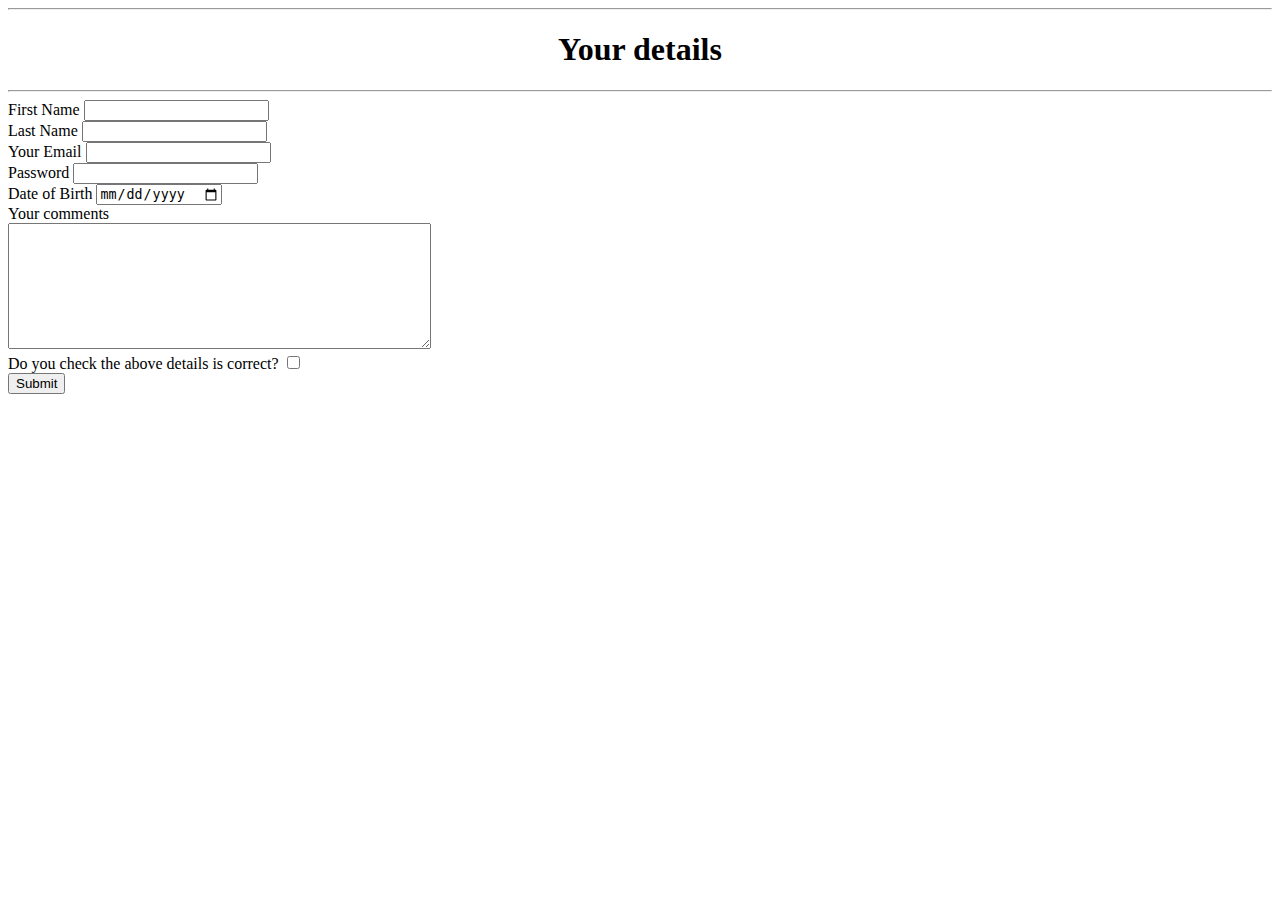
<file: details.html>
<!DOCTYPE html>
<html lang="en" dir="ltr">
  <head>
    <meta charset="utf-8">
    <title>Details</title>
  </head>
  <body>
    <hr>
    <center><h1>Your details</h1></center>
    <hr>
    <form  action="mailto:janagan00709@gmail.com" method="post" enctype="text/plain">
      <label>First Name</label>
      <input type="text" name="First Name" value=""><br>
      <label>Last Name</label>
      <input type="text" name="Last Name" value=""><br>
      <label>Your Email</label>
      <input type="email" name="Your Name" value=""><br>
      <label>Password</label>
      <input type="password" name="Password" value=""><br>
      <label>Date of Birth</label>
      <input type="date" name="dob" value=""><br>
      <label>Your comments</label><br>
      <textarea name="feedback" rows="8" cols="50"></textarea><br>
      <label>Do you check the above details is correct?</label>
      <input type="checkbox" name="" value=""><br>
      <input type="submit" name="">
    </form>
  </body>
</html>
</file>
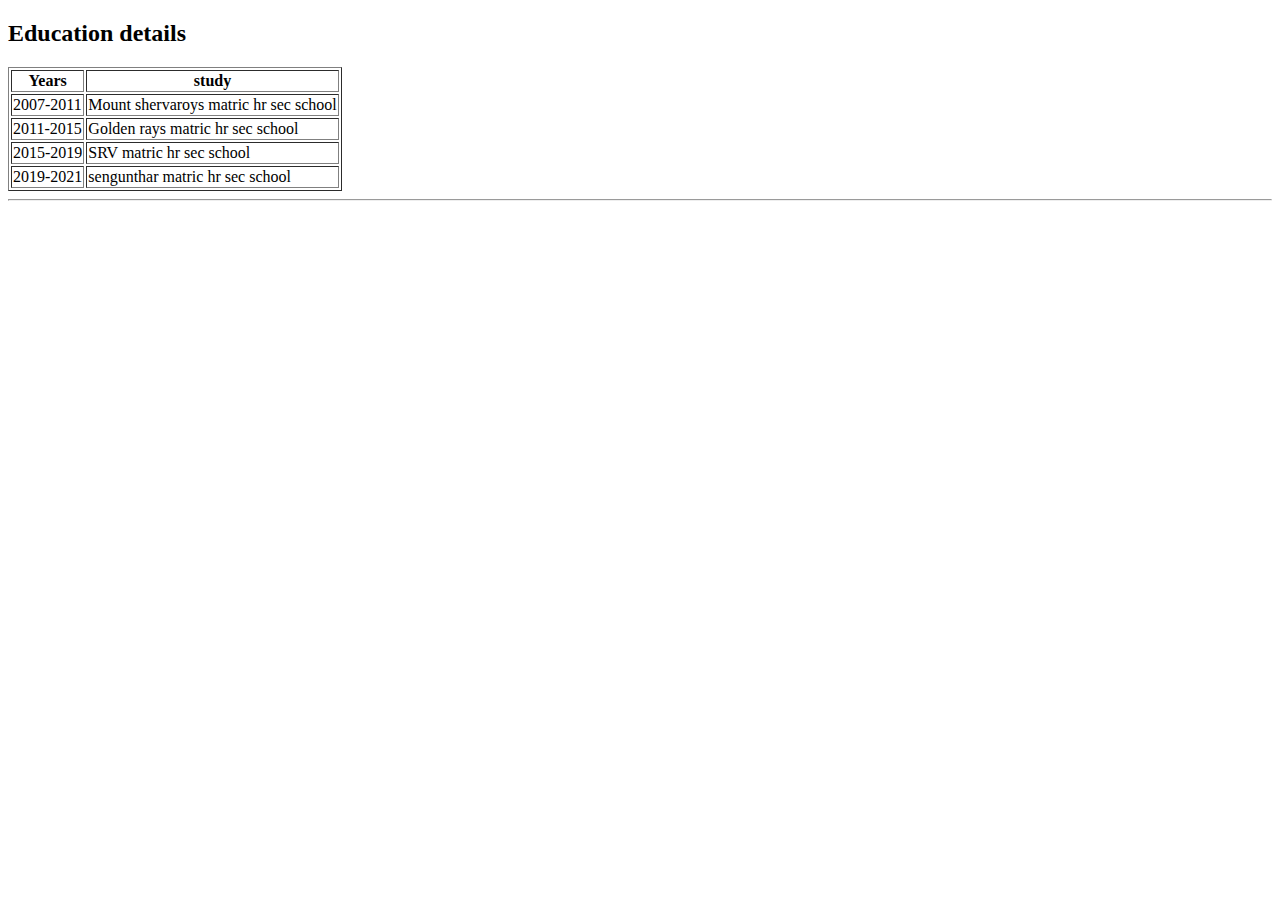
<file: education.html>
<!DOCTYPE html>
<html lang="en" dir="ltr">
  <head>
    <meta charset="utf-8">
    <title>more details</title>
  </head>
  <body>
    <h2>Education details</h2>
    <table border="1">
      <thead>
        <tr>
          <th>Years</th>
          <th>study</th>
        </tr>
      </thead>
      <tr>
        <td>2007-2011</td>
        <td>Mount shervaroys matric hr sec school</td>
      </tr>
      <tr>
        <td>2011-2015</td>
        <td>  Golden rays matric hr sec school</td>
      </tr>
      <tr>
        <td>2015-2019</td>
        <td>  SRV matric hr sec school</td>
      </tr>
      <tr>
        <td>2019-2021</td>
        <td>  sengunthar matric hr sec school</td>
      </tr>
    </table>
    <hr>
  </body>
</html>
</file>
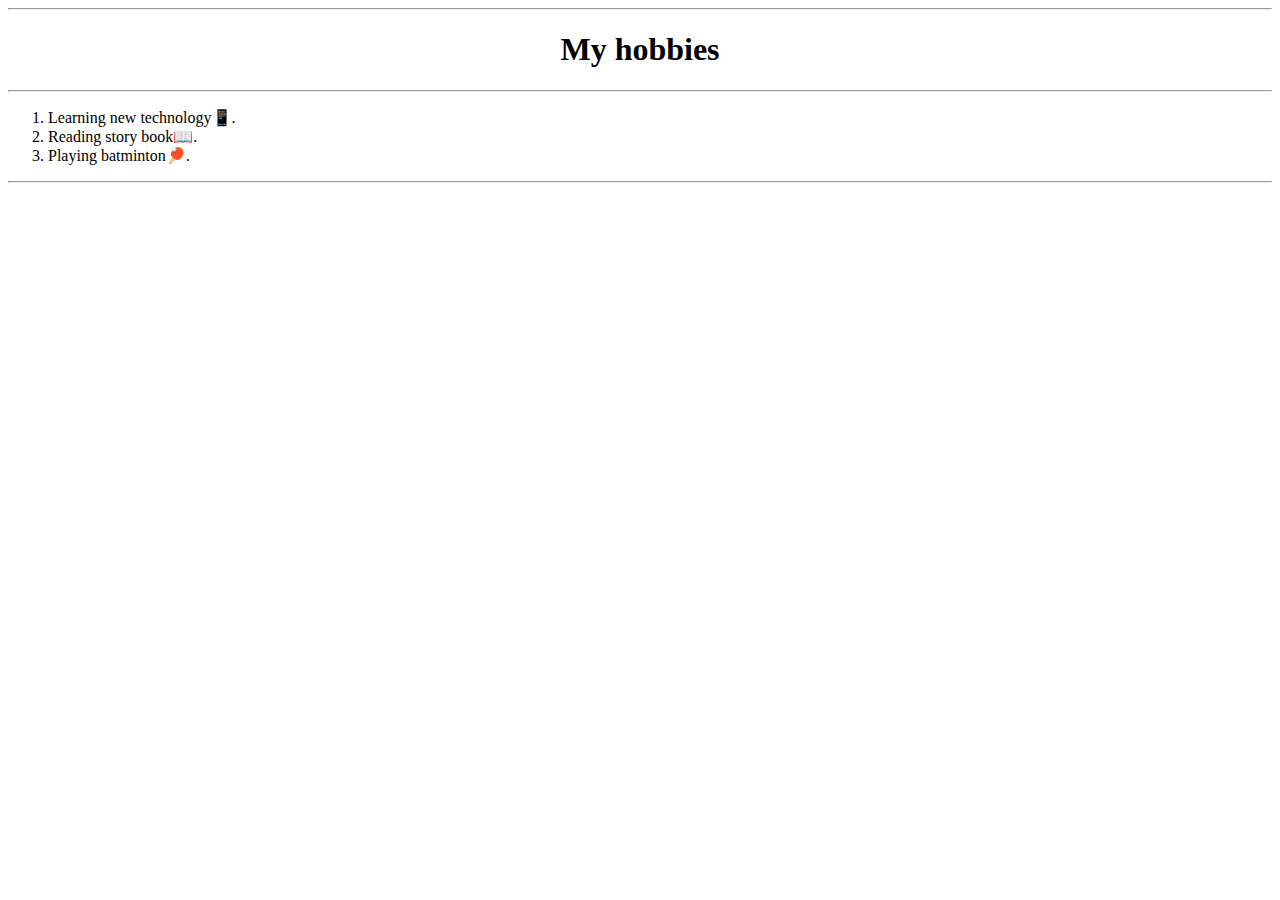
<file: hobbies.html>
<!DOCTYPE html>
<html lang="en" dir="ltr">
  <head>
    <meta charset="utf-8">
    <title>My hobbies</title>
  </head>
  <body>
    <hr>
    <center>
    <h1>My hobbies</h1>
    </center>
    <hr>
    <ol>
      <li>Learning new technology📱.</li>
      <li>Reading story book📖.</li>
      <li>Playing batminton🏓.</li>
    </ol>
  </body>
  <hr>
</html>
</file>
